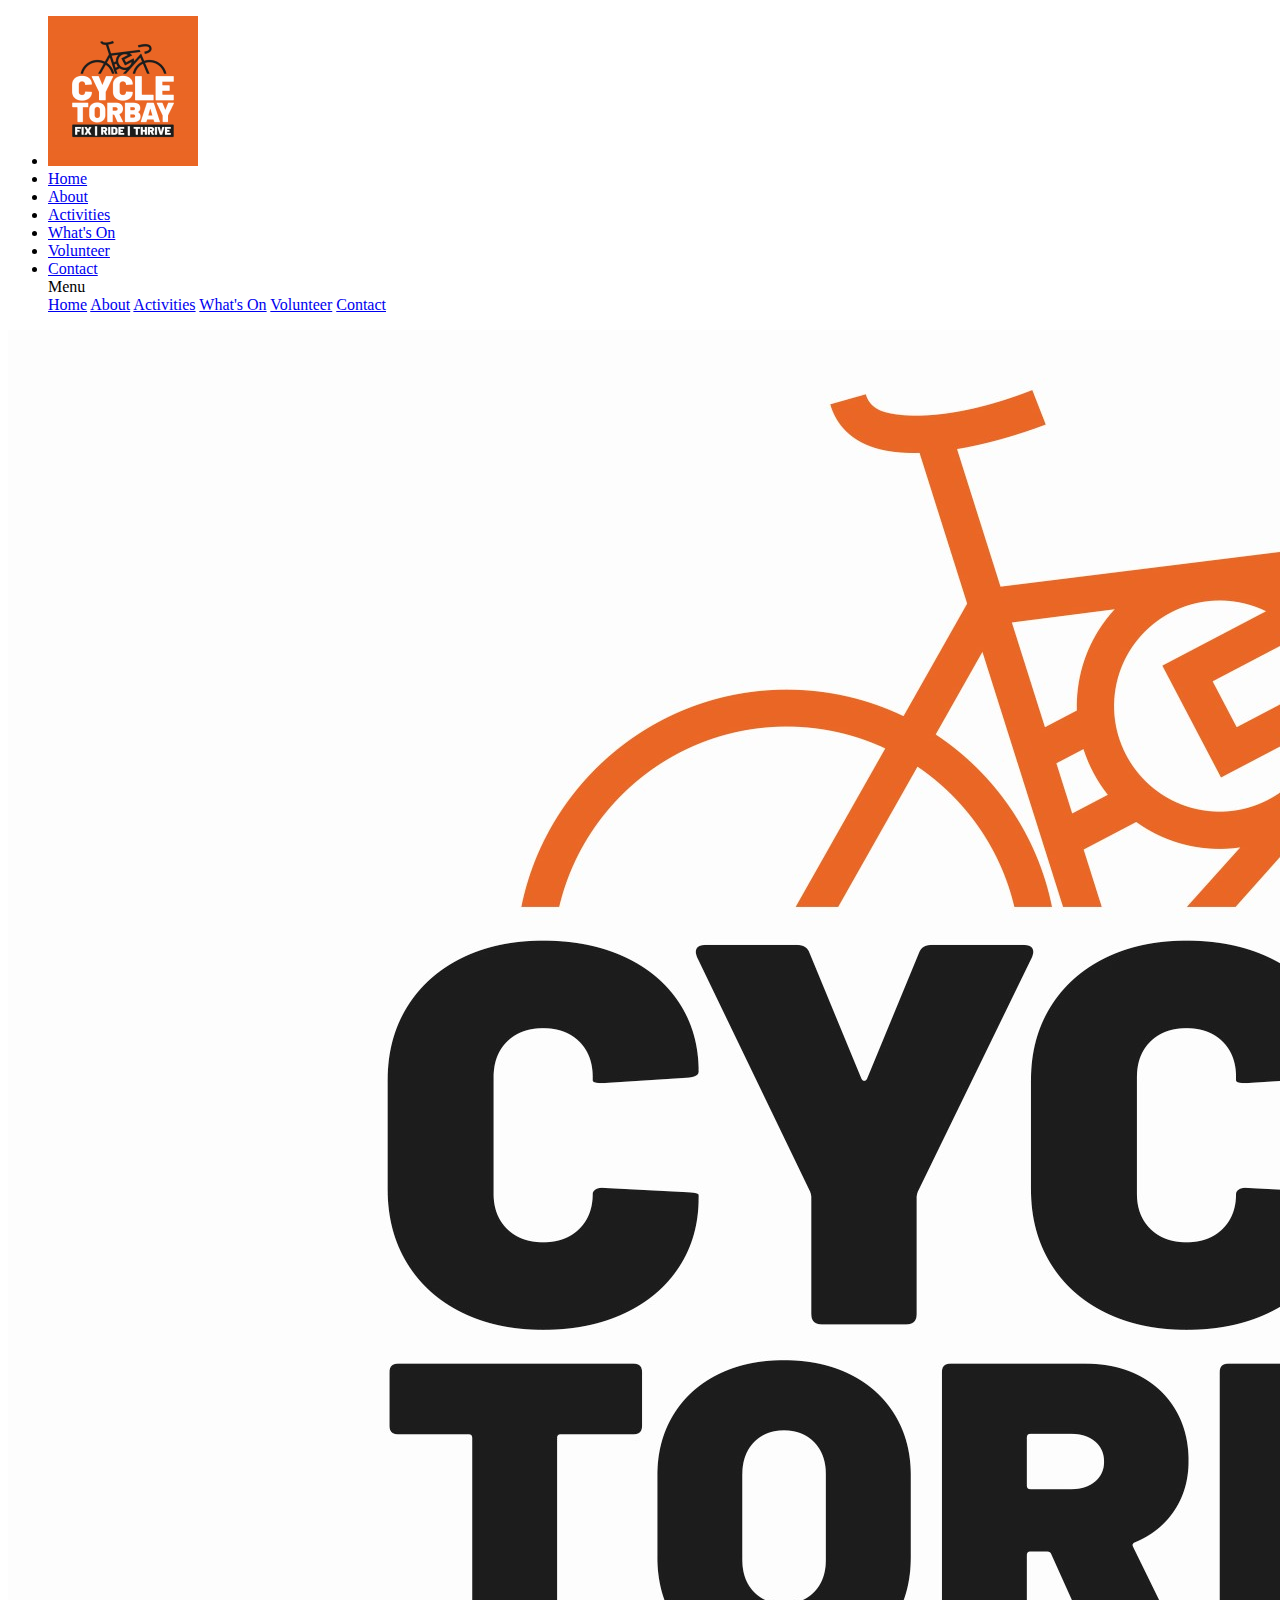
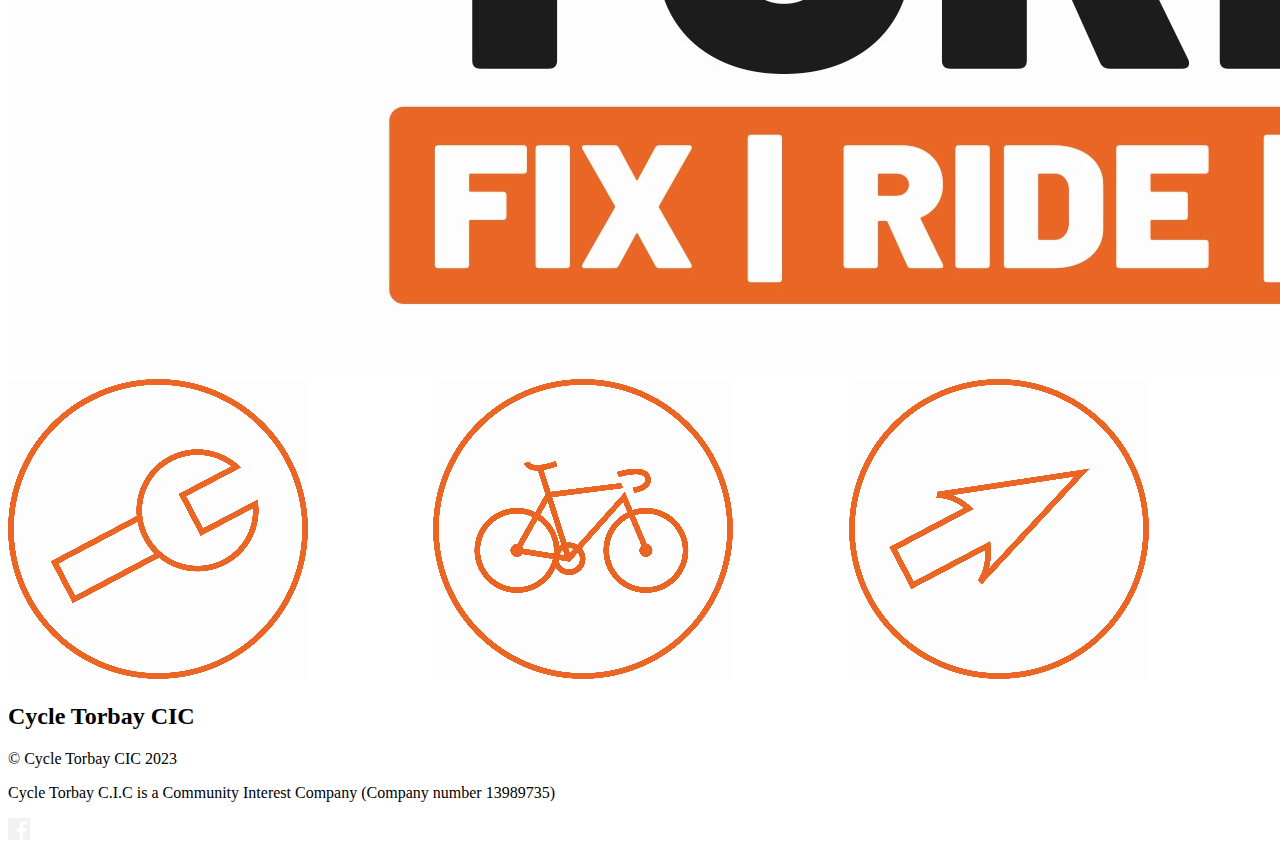
<file: index.html>
<!doctype html><html lang=en><head><meta name=generator content="Hugo 0.120.4"><meta charset=UTF-8><meta name=viewport content="width=device-width,initial-scale=1"><title>Cycle Torbay CIC</title>
<link rel=icon type=image/x-icon href=/favicon.ico><meta property="og:title" content="resources.Get main.scss"><link rel=stylesheet href=https://cycletorbay.github.io/sass/main.min.css><link href="https://fonts.googleapis.com/css2?family=Open+Sans:wght@400;600;700&family=Prompt:wght@700&display=swap" rel=stylesheet><link href="https://fonts.googleapis.com/css2?family=Barlow&family=Comfortaa:wght@300&display=swap" rel=stylesheet></head><body class=page><header><nav><ul class=top-nav><li class=top-nav__logo><a href=/><img class=logo src=../CT_Logo_Nav.png></a></li><div class=top-nav__link-group><li class=top-nav__link><a href=/>Home</a></li><li class=top-nav__link><a href=/about>About</a></li><li class=top-nav__link><a href=/activities>Activities</a></li><li class=top-nav__link><a href=/events>What's On</a></li><li class=top-nav__link><a href=/volunteer>Volunteer</a></li><li class=top-nav__link><a href=/contact>Contact</a></div><div class=dropdown><a onclick=menu() class=dropbtn>Menu</a><div id=menuDropdown class=dropdown-content><a href=/>Home</a>
<a href=/about>About</a>
<a href=/activities>Activities</a>
<a href=/events>What's On</a>
<a href=/volunteer>Volunteer</a>
<a href=/contact>Contact</a></div></div></ul></nav><script>function menu(){document.getElementById("menuDropdown").classList.toggle("show")}window.onclick=function(e){if(!e.target.matches(".dropbtn")){var t,n,s=document.getElementsByClassName("dropdown-content");for(t=0;t<s.length;t++)n=s[t],n.classList.contains("show")&&n.classList.remove("show")}}</script></header><main class=main-content><div class=container><div class=page-content><body><div class=hero><img class=cropped src=\CT_Logo_Home.jpg alt="Cycle Torbay">
<img class=cropped_2 src=\CT_Home_Trio.png alt="Fix, Ride, Thrive"></div></body></div></div></main><footer><div class=container><div class=footer-content><div class=footer-content__left-group><h2 class=footer-content__site-name>Cycle Torbay CIC</h2><p>© Cycle Torbay CIC 2023</p><p>Cycle Torbay C.I.C is a Community Interest Company (Company number 13989735)</p></div></div><div class=footer-social><a href="https://www.facebook.com/profile.php?id=100083125279163" class=icons><img src=/facebook-icon.svg></a></div></div></footer></body></html>
</file>
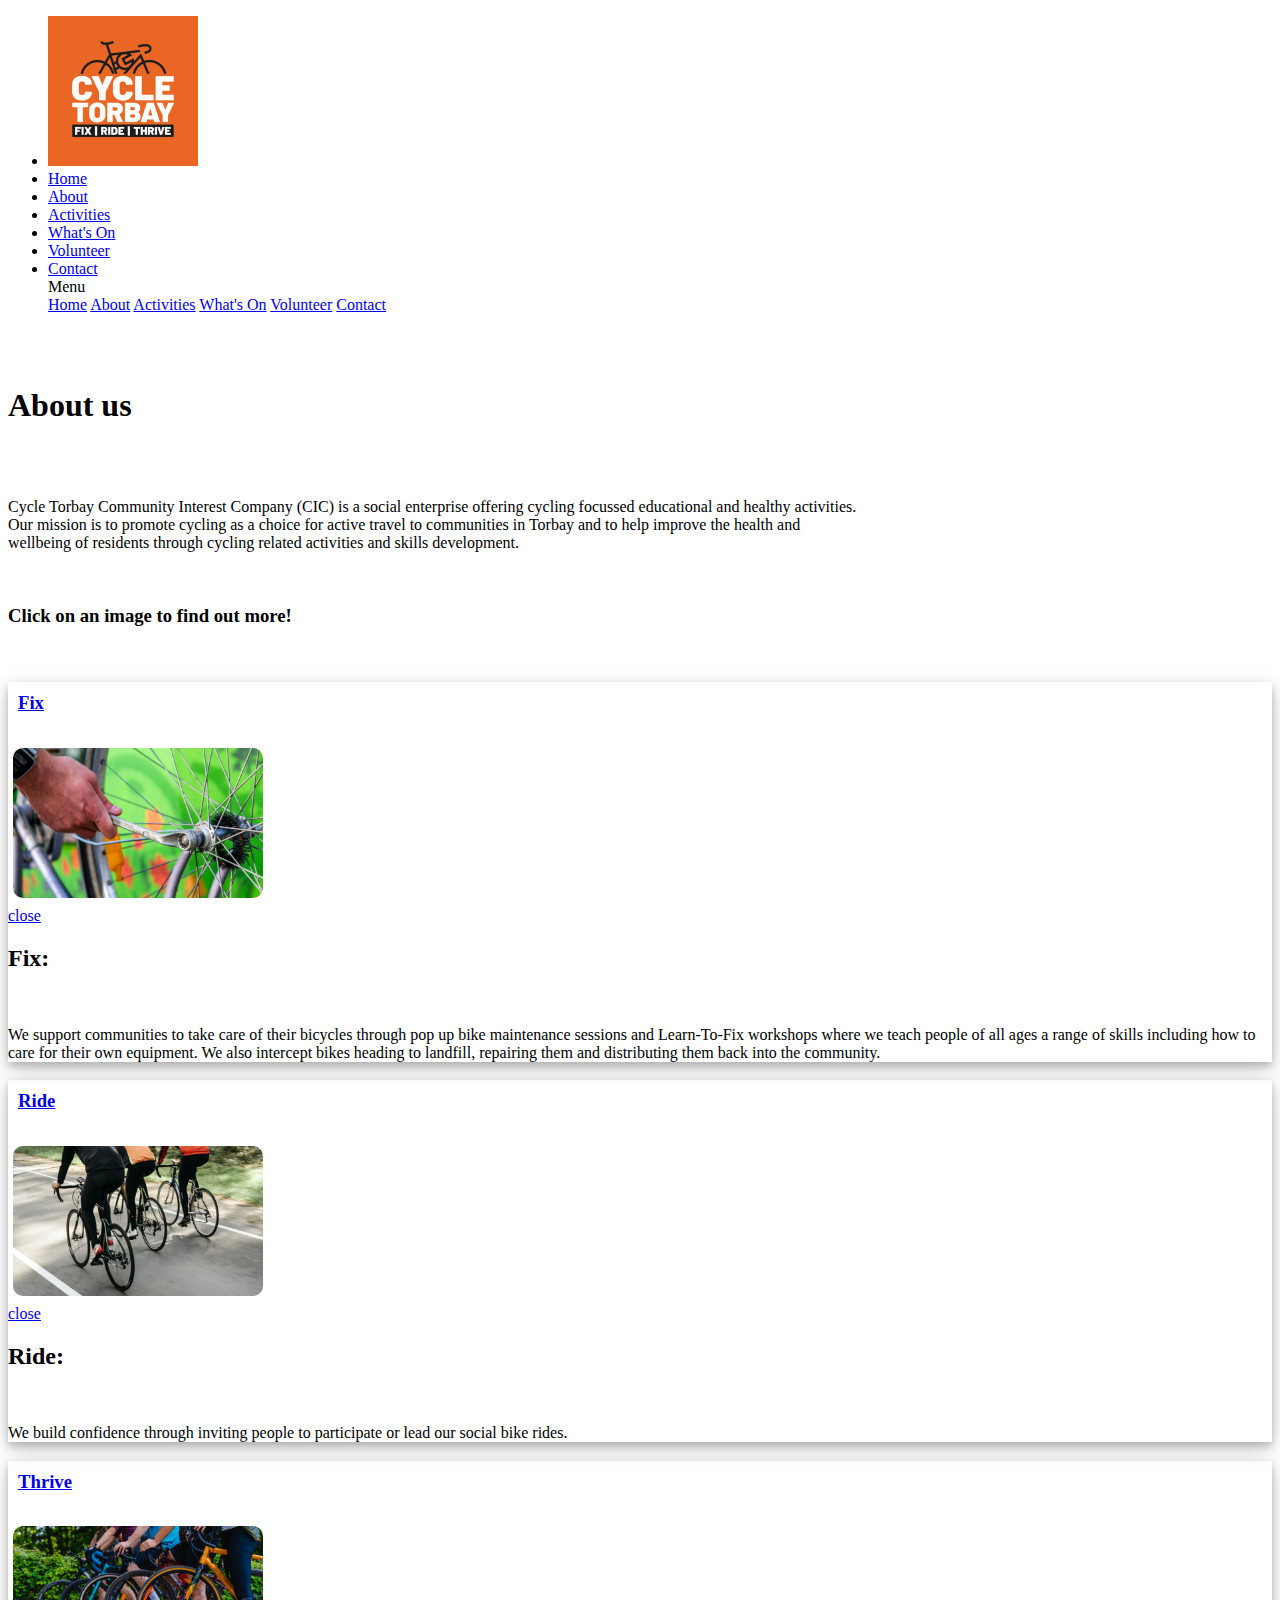
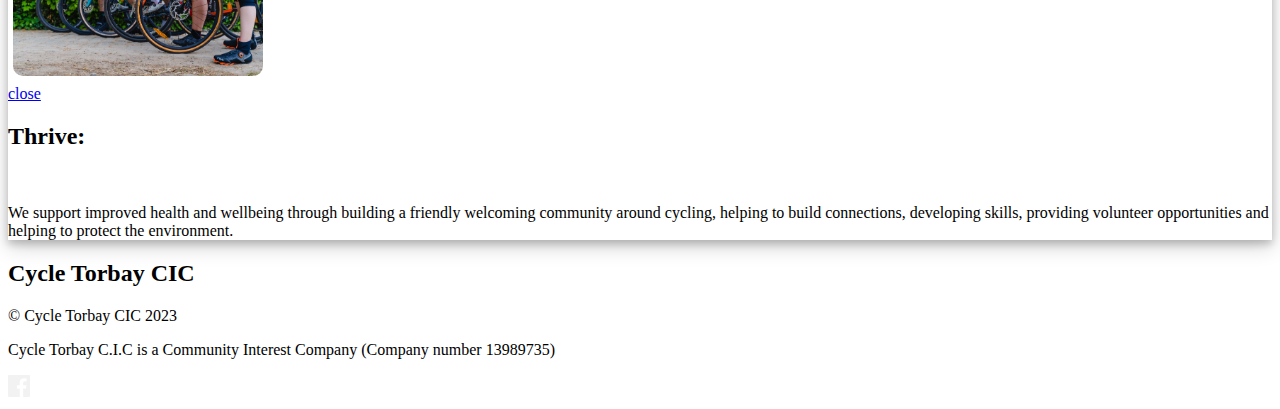
<file: about/index.html>
<!doctype html><html lang=en><head><meta charset=UTF-8><meta name=viewport content="width=device-width,initial-scale=1"><title>About | Cycle Torbay CIC</title>
<link rel=icon type=image/x-icon href=/favicon.ico><meta property="og:title" content="resources.Get main.scss"><link rel=stylesheet href=https://cycletorbay.github.io/sass/main.min.css><link href="https://fonts.googleapis.com/css2?family=Open+Sans:wght@400;600;700&family=Prompt:wght@700&display=swap" rel=stylesheet><link href="https://fonts.googleapis.com/css2?family=Barlow&family=Comfortaa:wght@300&display=swap" rel=stylesheet></head><body class=page><header><nav><ul class=top-nav><li class=top-nav__logo><a href=/><img class=logo src=../CT_Logo_Nav.png></a></li><div class=top-nav__link-group><li class=top-nav__link><a href=/>Home</a></li><li class=top-nav__link><a href=/about>About</a></li><li class=top-nav__link><a href=/activities>Activities</a></li><li class=top-nav__link><a href=/events>What's On</a></li><li class=top-nav__link><a href=/volunteer>Volunteer</a></li><li class=top-nav__link><a href=/contact>Contact</a></div><div class=dropdown><a onclick=menu() class=dropbtn>Menu</a><div id=menuDropdown class=dropdown-content><a href=/>Home</a>
<a href=/about>About</a>
<a href=/activities>Activities</a>
<a href=/events>What's On</a>
<a href=/volunteer>Volunteer</a>
<a href=/contact>Contact</a></div></div></ul></nav><script>function menu(){document.getElementById("menuDropdown").classList.toggle("show")}window.onclick=function(e){if(!e.target.matches(".dropbtn")){var t,n,s=document.getElementsByClassName("dropdown-content");for(t=0;t<s.length;t++)n=s[t],n.classList.contains("show")&&n.classList.remove("show")}}</script></header><main class=main-content><div class=container><div class=page-content><br></br><h1 id=about-us>About us</h1><br></br><p><li class=listylenone>Cycle Torbay Community Interest Company (CIC) is a social enterprise offering cycling focussed educational and healthy activities.<li class=listylenone>Our mission is to promote cycling as a choice for active travel to communities in Torbay and to help improve the health and<li class=listylenone>wellbeing of residents through cycling related activities and skills development.</li></p><br><h3>Click on an image to find out more!</h3><br><div class=three-columns-1><li><div class=three-columns-1_left style="box-shadow:0 4px 8px rgba(0,0,0,.2),0 6px 20px rgba(0,0,0,.19)"><a href=#id01><h3 style=padding:10px>Fix</h3><img src=/fix.jpg style=height:150px;width:250px;border-radius:15px;padding:5px;object-fit:cover></a><div id=id01 class=modal><div class=modal-dialog><div class=modal-content><header class=container><a href=# class=closebtn>close</a><h2>Fix:</h2></header><br><div class=container><p>We support communities to take care of their bicycles through pop up bike maintenance sessions and Learn-To-Fix workshops where we teach people of all ages a range of skills including how to care for their own equipment. We also intercept bikes heading to landfill, repairing them and distributing them back into the community.</p></div></div></div></div></div><li><div class=three-columns-1_mid style="box-shadow:0 4px 8px rgba(0,0,0,.2),0 6px 20px rgba(0,0,0,.19)"><a href=#id02><h3 style=padding:10px>Ride</h3><img src=/ride.jpg style=height:150px;width:250px;border-radius:15px;padding:5px;object-fit:cover></a><div id=id02 class=modal><div class=modal-dialog><div class=modal-content><header class=container><a href=# class=closebtn>close</a><h2>Ride:</h2></header><br><div class=container><p>We build confidence through inviting people to participate or lead our social bike rides.</p></div></div></div></div></div><li><div class=three-columns-1_right style="box-shadow:0 4px 8px rgba(0,0,0,.2),0 6px 20px rgba(0,0,0,.19)"><a href=#id03><h3 style=padding:10px>Thrive</h3><img src=/thrive.jpg style=height:150px;width:250px;border-radius:15px;padding:5px;object-fit:cover></a><div id=id03 class=modal><div class=modal-dialog><div class=modal-content><header class=container><a href=# class=closebtn>close</a><h2>Thrive:</h2></header><br><div class=container><p>We support improved health and wellbeing through building a friendly welcoming community around cycling, helping to build connections, developing skills, providing volunteer opportunities and helping to protect the environment.</p></div></div></div></div></div></div></body></div></div></div></main><footer><div class=container><div class=footer-content><div class=footer-content__left-group><h2 class=footer-content__site-name>Cycle Torbay CIC</h2><p>© Cycle Torbay CIC 2023</p><p>Cycle Torbay C.I.C is a Community Interest Company (Company number 13989735)</p></div></div><div class=footer-social><a href="https://www.facebook.com/profile.php?id=100083125279163" class=icons><img src=/facebook-icon.svg></a></div></div></footer></body></html>
</file>
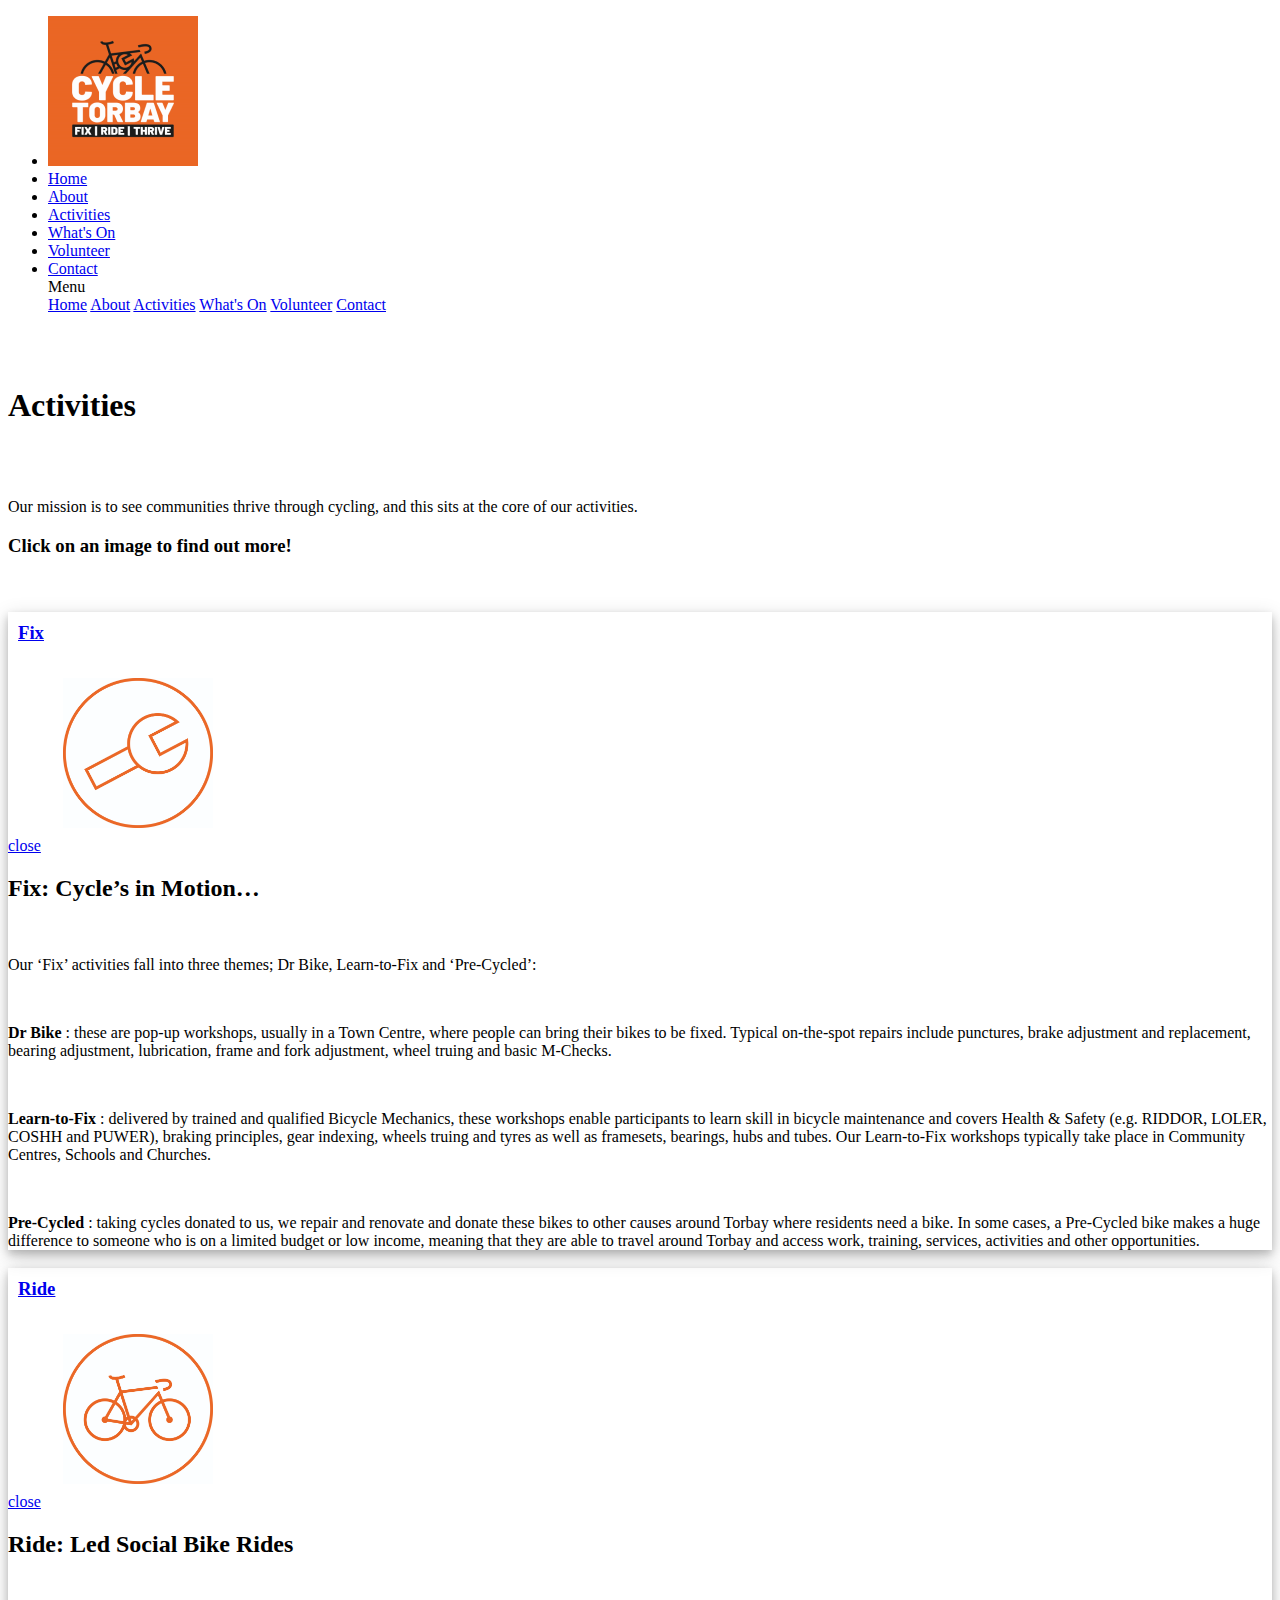
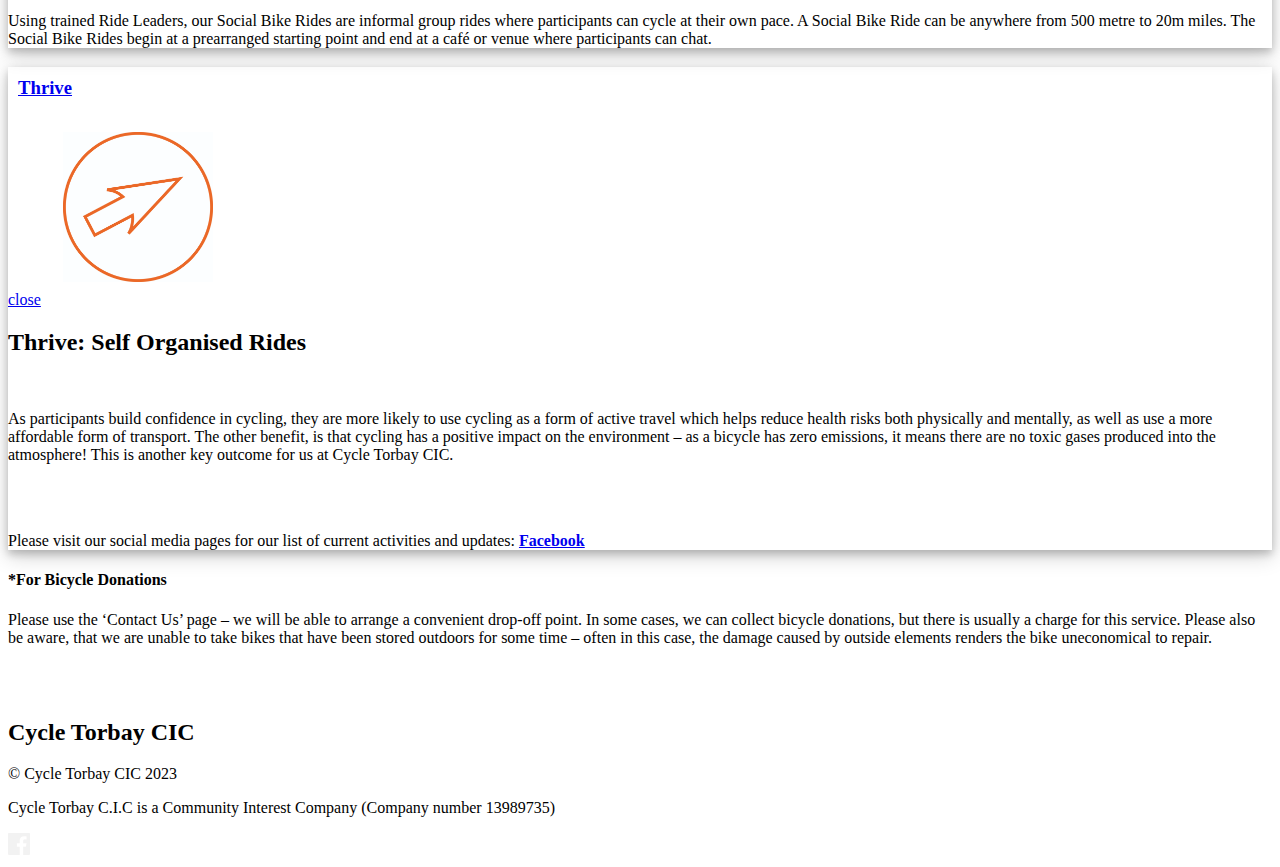
<file: activities/index.html>
<!doctype html><html lang=en><head><meta charset=UTF-8><meta name=viewport content="width=device-width,initial-scale=1"><title>Activities | Cycle Torbay CIC</title>
<link rel=icon type=image/x-icon href=/favicon.ico><meta property="og:title" content="resources.Get main.scss"><link rel=stylesheet href=https://cycletorbay.github.io/sass/main.min.css><link href="https://fonts.googleapis.com/css2?family=Open+Sans:wght@400;600;700&family=Prompt:wght@700&display=swap" rel=stylesheet><link href="https://fonts.googleapis.com/css2?family=Barlow&family=Comfortaa:wght@300&display=swap" rel=stylesheet></head><body class=page><header><nav><ul class=top-nav><li class=top-nav__logo><a href=/><img class=logo src=../CT_Logo_Nav.png></a></li><div class=top-nav__link-group><li class=top-nav__link><a href=/>Home</a></li><li class=top-nav__link><a href=/about>About</a></li><li class=top-nav__link><a href=/activities>Activities</a></li><li class=top-nav__link><a href=/events>What's On</a></li><li class=top-nav__link><a href=/volunteer>Volunteer</a></li><li class=top-nav__link><a href=/contact>Contact</a></div><div class=dropdown><a onclick=menu() class=dropbtn>Menu</a><div id=menuDropdown class=dropdown-content><a href=/>Home</a>
<a href=/about>About</a>
<a href=/activities>Activities</a>
<a href=/events>What's On</a>
<a href=/volunteer>Volunteer</a>
<a href=/contact>Contact</a></div></div></ul></nav><script>function menu(){document.getElementById("menuDropdown").classList.toggle("show")}window.onclick=function(e){if(!e.target.matches(".dropbtn")){var t,n,s=document.getElementsByClassName("dropdown-content");for(t=0;t<s.length;t++)n=s[t],n.classList.contains("show")&&n.classList.remove("show")}}</script></header><main class=main-content><div class=container><div class=page-content><body><br></br><h1 id=activities>Activities</h1><br></br><p>Our mission is to see communities thrive through cycling, and this sits at the core of our activities.</p><h3>Click on an image to find out more!</h3><br><div class=three-columns-1><li><div class=three-columns-1_left style="box-shadow:0 4px 8px rgba(0,0,0,.2),0 6px 20px rgba(0,0,0,.19)"><a href=#id01><h3 style=padding:10px>Fix</h3><img src=/CT_Spanner.jpg style=height:150px;width:250px;border-radius:15px;padding:5px;object-fit:contain></a><div id=id01 class=modal><div class=modal-dialog><div class=modal-content><header class=container><a href=# class=closebtn>close</a><h2>Fix: Cycle’s in Motion…</h2></header><br><div class=container><p>Our ‘Fix’ activities fall into three themes; Dr Bike, Learn-to-Fix and ‘Pre-Cycled’:</p><br><p><b>Dr Bike</b> : these are pop-up workshops, usually in a Town Centre, where people can bring their bikes to be fixed. Typical on-the-spot repairs include punctures, brake adjustment and replacement, bearing adjustment, lubrication, frame and fork adjustment, wheel truing and basic M-Checks.</p><br><p><b>Learn-to-Fix</b> : delivered by trained and qualified Bicycle Mechanics, these workshops enable participants to learn skill in bicycle maintenance and covers Health & Safety (e.g. RIDDOR, LOLER, COSHH and PUWER), braking principles, gear indexing, wheels truing and tyres as well as framesets, bearings, hubs and tubes. Our Learn-to-Fix workshops typically take place in Community Centres, Schools and Churches.</p><br><p><b>Pre-Cycled</b> : taking cycles donated to us, we repair and renovate and donate these bikes to other causes around Torbay where residents need a bike. In some cases, a Pre-Cycled bike makes a huge difference to someone who is on a limited budget or low income, meaning that they are able to travel around Torbay and access work, training, services, activities and other opportunities.</p></div></div></div></div></div><li><div class=three-columns-1_mid style="box-shadow:0 4px 8px rgba(0,0,0,.2),0 6px 20px rgba(0,0,0,.19)"><a href=#id02><h3 style=padding:10px>Ride</h3><img src=/CT_Bike.jpg style=height:150px;width:250px;border-radius:15px;padding:5px;object-fit:contain></a><div id=id02 class=modal><div class=modal-dialog><div class=modal-content><header class=container><a href=# class=closebtn>close</a><h2>Ride: Led Social Bike Rides</h2></header><br><div class=container><p>Using trained Ride Leaders, our Social Bike Rides are informal group rides where participants can cycle at their own pace. A Social Bike Ride can be anywhere from 500 metre to 20m miles. The Social Bike Rides begin at a prearranged starting point and end at a café or venue where participants can chat.</p></div></div></div></div></div><li><div class=three-columns-1_right style="box-shadow:0 4px 8px rgba(0,0,0,.2),0 6px 20px rgba(0,0,0,.19)"><a href=#id03><h3 style=padding:10px>Thrive</h3><img src=/CT_Arrow.jpg style=height:150px;width:250px;border-radius:15px;padding:5px;object-fit:contain></a><div id=id03 class=modal><div class=modal-dialog><div class=modal-content><header class=container><a href=# class=closebtn>close</a><h2>Thrive: Self Organised Rides</h2></header><br><div class=container><p>As participants build confidence in cycling, they are more likely to use cycling as a form of active travel which helps reduce health risks both physically and mentally, as well as use a more affordable form of transport. The other benefit, is that cycling has a positive impact on the environment – as a bicycle has zero emissions, it means there are no toxic gases produced into the atmosphere! This is another key outcome for us at Cycle Torbay CIC.</p><br></br><p>Please visit our social media pages for our list of current activities and updates: <a href="https://www.facebook.com/profile.php?id=100083125279163" style=font-weight:700>Facebook</a></p></div></div></div></div></div></div><h4>*For Bicycle Donations</h4><p>Please use the ‘Contact Us’ page – we will be able to arrange a convenient drop-off point. In some cases, we can collect bicycle donations, but there is usually a charge for this service. Please also be aware, that we are unable to take bikes that have been stored outdoors for some time – often in this case, the damage caused by outside elements renders the bike uneconomical to repair.</p><br></br></body></div></div></main><footer><div class=container><div class=footer-content><div class=footer-content__left-group><h2 class=footer-content__site-name>Cycle Torbay CIC</h2><p>© Cycle Torbay CIC 2023</p><p>Cycle Torbay C.I.C is a Community Interest Company (Company number 13989735)</p></div></div><div class=footer-social><a href="https://www.facebook.com/profile.php?id=100083125279163" class=icons><img src=/facebook-icon.svg></a></div></div></footer></body></html>
</file>
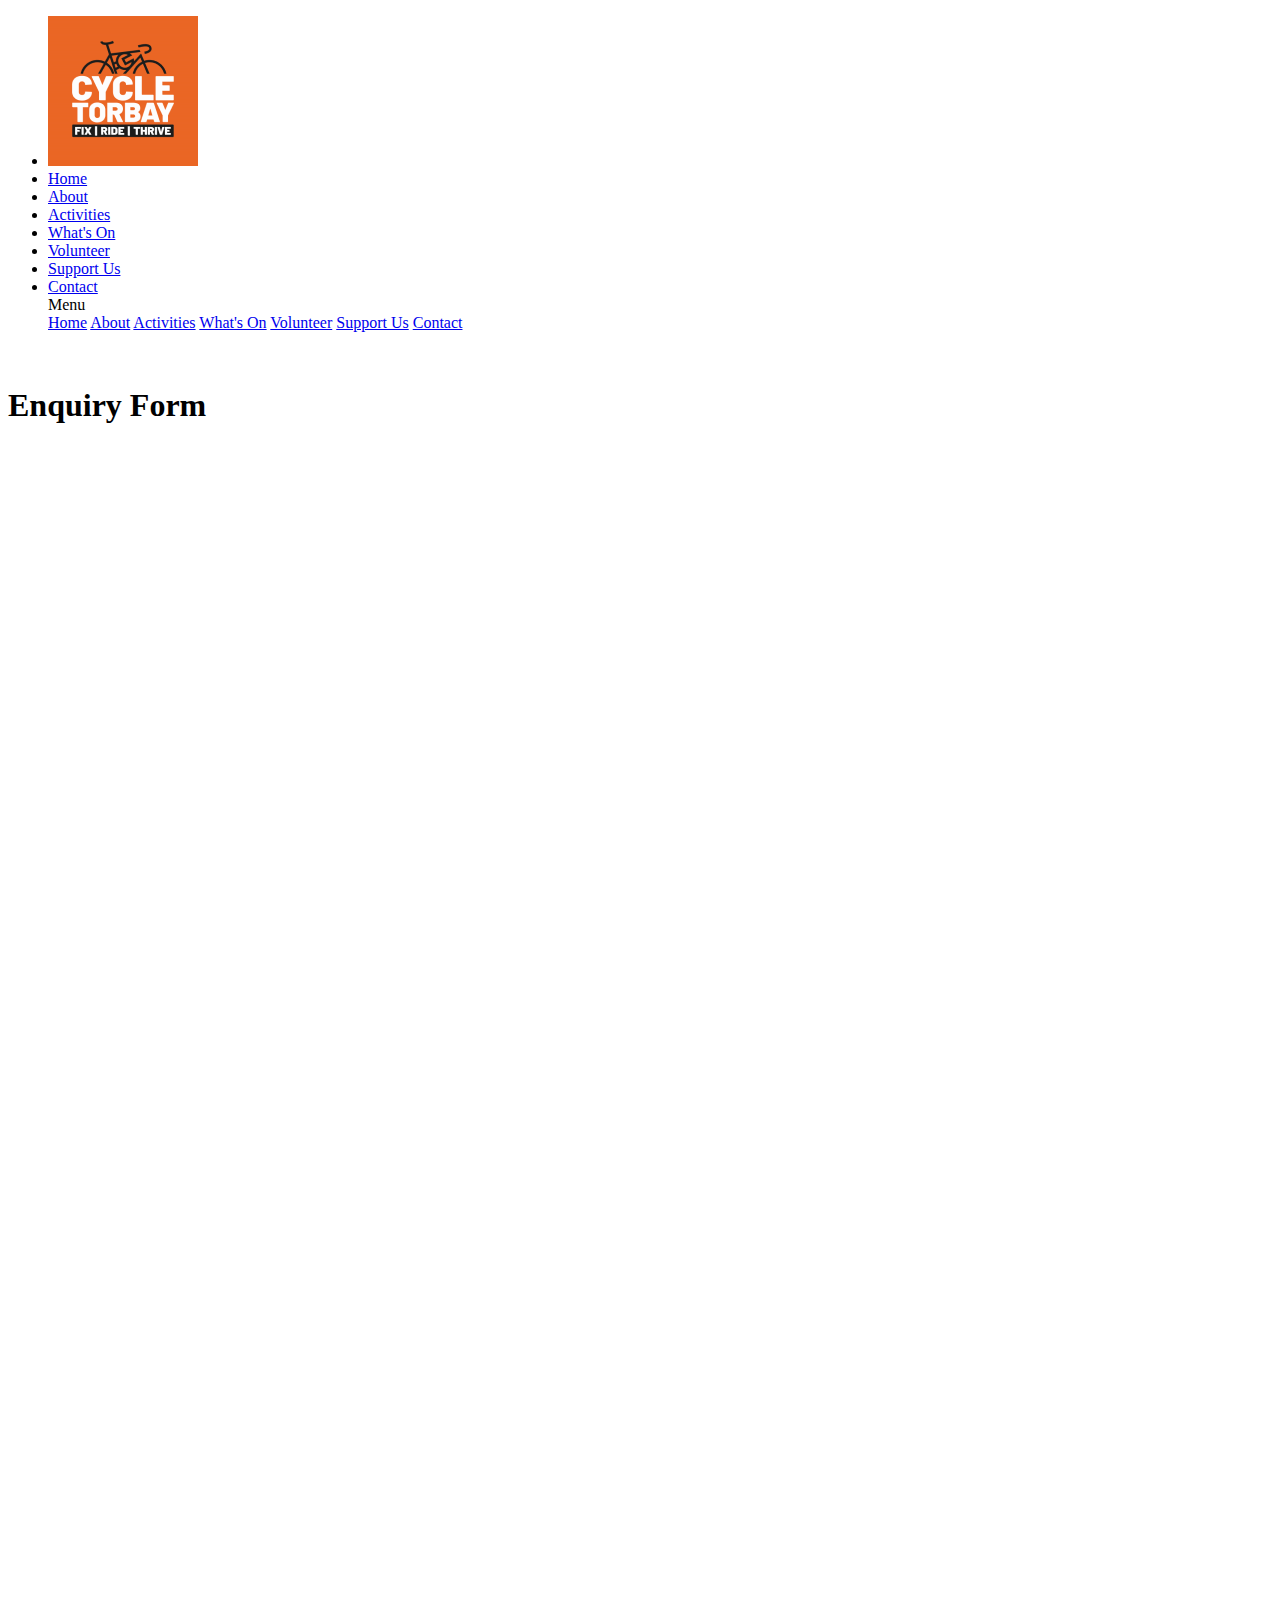
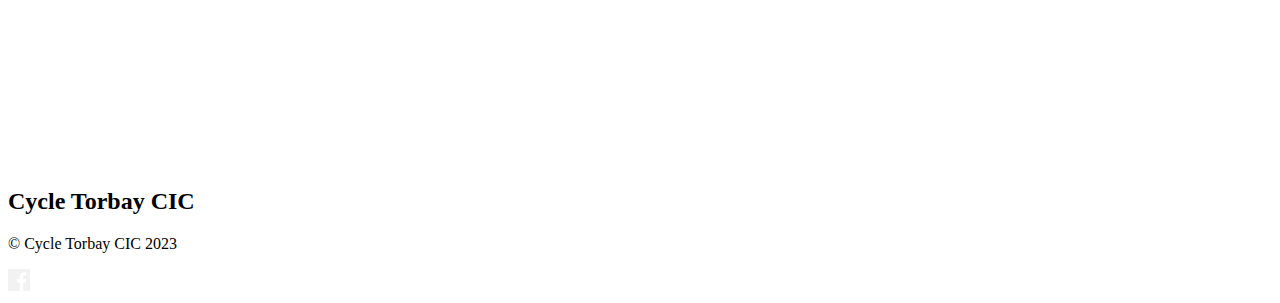
<file: contact/index.html>
<!doctype html><html lang=en><head><meta charset=utf-8><meta name=viewport content="width=device-width,initial-scale=1"><title>Contact | Cycle Torbay CIC</title><meta property="og:title" content="resources.Get main.scss"><link rel=stylesheet href=https://cycletorbay.github.io/sass/main.min.css><link href="https://fonts.googleapis.com/css2?family=Open+Sans:wght@400;600;700&family=Prompt:wght@700&display=swap" rel=stylesheet><link href="https://fonts.googleapis.com/css2?family=Barlow&family=Comfortaa:wght@300&display=swap" rel=stylesheet></head><body class=page><header><nav><ul class=top-nav><li class=top-nav__logo><a href=/><img class=logo src=../CT_Logo_Nav.png></a></li><div class=top-nav__link-group><li class=top-nav__link><a href=/>Home</a></li><li class=top-nav__link><a href=/about>About</a></li><li class=top-nav__link><a href=/activities>Activities</a></li><li class=top-nav__link><a href=/events>What's On</a></li><li class=top-nav__link><a href=/volunteer>Volunteer</a></li><li class=top-nav__link><a href=/support>Support Us</a></li><li class=top-nav__link><a href=/contact>Contact</a></div><div class=dropdown><a onclick=menu() class=dropbtn>Menu</a><div id=menuDropdown class=dropdown-content><a href=/>Home</a>
<a href=/about>About</a>
<a href=/activities>Activities</a>
<a href=/events>What's On</a>
<a href=/volunteer>Volunteer</a>
<a href=/support>Support Us</a>
<a href=/contact>Contact</a></div></div></ul></nav><script>function menu(){document.getElementById("menuDropdown").classList.toggle("show")}window.onclick=function(e){if(!e.target.matches(".dropbtn")){var t,n,s=document.getElementsByClassName("dropdown-content");for(t=0;t<s.length;t++)n=s[t],n.classList.contains("show")&&n.classList.remove("show")}}</script></header><main class=main-content><div class=container><div class=page-content><br><h1 id=contact>Enquiry Form</h1><br><div class=formcont><iframe class=form src="https://docs.google.com/forms/d/e/1FAIpQLScJIdTOzovk9qdz5yF8lv21tKinsUeHslFpJ-eggr2gGa-YjA/viewform?embedded=true" width=640 height=1300 frameborder=0 marginheight=0 marginwidth=0>Loading…</iframe></div></div></div></main><footer><div class=container><div class=footer-content><div class=footer-content__left-group><h2 class=footer-content__site-name>Cycle Torbay CIC</h2><p>© Cycle Torbay CIC 2023</p></div></div><div class=footer-social><a href="https://www.facebook.com/profile.php?id=100083125279163" class=icons><img src=/facebook-icon.svg></a></div></div></footer></body></html>
</file>
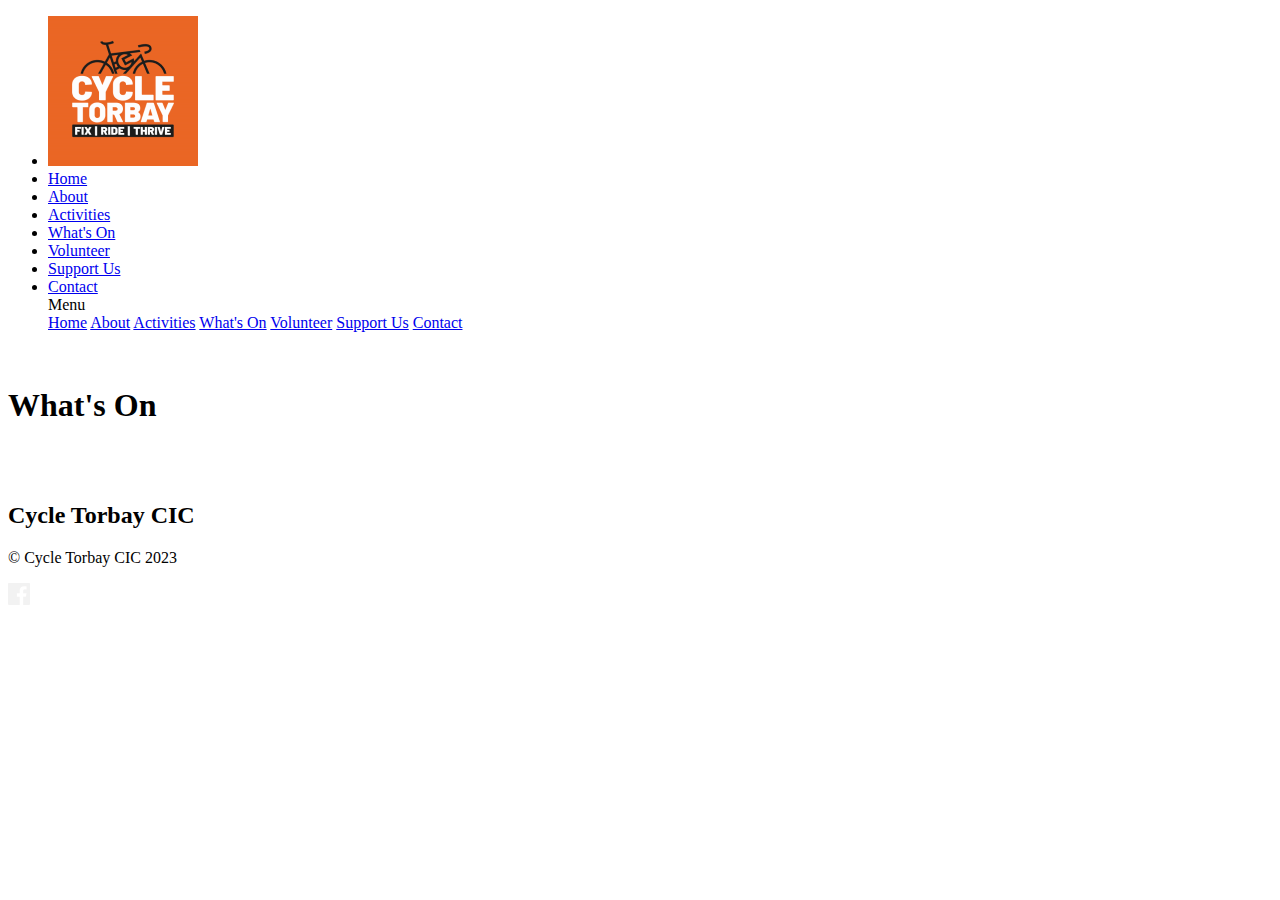
<file: events/index.html>
<!doctype html><html lang=en><head><meta charset=utf-8><meta name=viewport content="width=device-width,initial-scale=1"><title>What's On | Cycle Torbay CIC</title><meta property="og:title" content="resources.Get main.scss"><link rel=stylesheet href=https://cycletorbay.github.io/sass/main.min.css><link href="https://fonts.googleapis.com/css2?family=Open+Sans:wght@400;600;700&family=Prompt:wght@700&display=swap" rel=stylesheet><link href="https://fonts.googleapis.com/css2?family=Barlow&family=Comfortaa:wght@300&display=swap" rel=stylesheet></head><body class=page><header><nav><ul class=top-nav><li class=top-nav__logo><a href=/><img class=logo src=../CT_Logo_Nav.png></a></li><div class=top-nav__link-group><li class=top-nav__link><a href=/>Home</a></li><li class=top-nav__link><a href=/about>About</a></li><li class=top-nav__link><a href=/activities>Activities</a></li><li class=top-nav__link><a href=/events>What's On</a></li><li class=top-nav__link><a href=/volunteer>Volunteer</a></li><li class=top-nav__link><a href=/support>Support Us</a></li><li class=top-nav__link><a href=/contact>Contact</a></div><div class=dropdown><a onclick=menu() class=dropbtn>Menu</a><div id=menuDropdown class=dropdown-content><a href=/>Home</a>
<a href=/about>About</a>
<a href=/activities>Activities</a>
<a href=/events>What's On</a>
<a href=/volunteer>Volunteer</a>
<a href=/support>Support Us</a>
<a href=/contact>Contact</a></div></div></ul></nav><script>function menu(){document.getElementById("menuDropdown").classList.toggle("show")}window.onclick=function(e){if(!e.target.matches(".dropbtn")){var t,n,s=document.getElementsByClassName("dropdown-content");for(t=0;t<s.length;t++)n=s[t],n.classList.contains("show")&&n.classList.remove("show")}}</script></header><main class=main-content><div class=container><div class=page-content><body><br><h1 id=events>What's On</h1><br><div class=app-placeholder-calendar data-id=proj_WSU9KraTdpdmZWbWFQLmJ></div><script type=text/javascript src="//platform.eventscalendar.co/plugins/web/loader.js?app=calendar" id=Inffuse-Loader></script><br></body></div></div></main><footer><div class=container><div class=footer-content><div class=footer-content__left-group><h2 class=footer-content__site-name>Cycle Torbay CIC</h2><p>© Cycle Torbay CIC 2023</p></div></div><div class=footer-social><a href="https://www.facebook.com/profile.php?id=100083125279163" class=icons><img src=/facebook-icon.svg></a></div></div></footer></body></html>
</file>
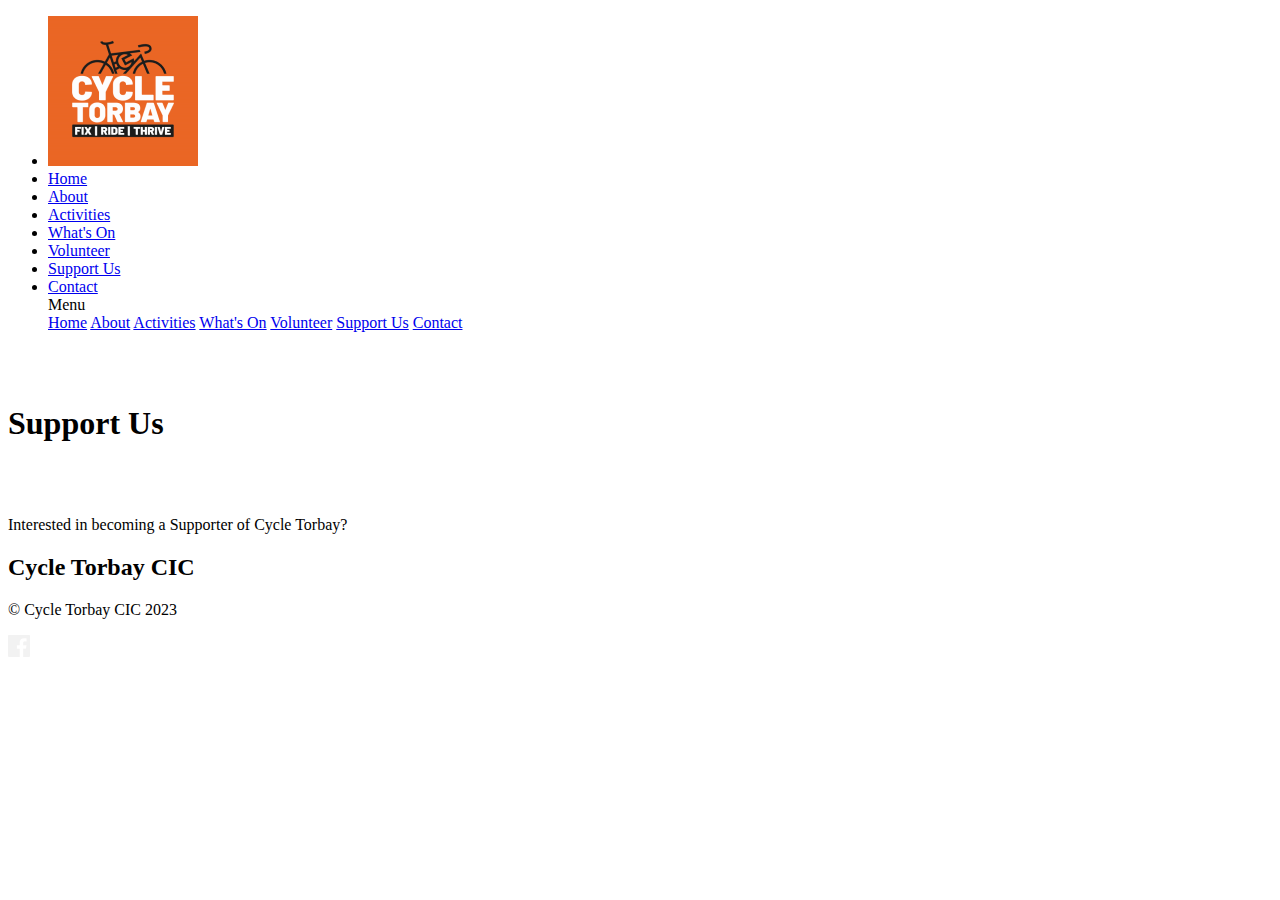
<file: support/index.html>
<!doctype html><html lang=en><head><meta charset=utf-8><meta name=viewport content="width=device-width,initial-scale=1"><title>Support | Cycle Torbay CIC</title><meta property="og:title" content="resources.Get main.scss"><link rel=stylesheet href=https://cycletorbay.github.io/sass/main.min.css><link href="https://fonts.googleapis.com/css2?family=Open+Sans:wght@400;600;700&family=Prompt:wght@700&display=swap" rel=stylesheet><link href="https://fonts.googleapis.com/css2?family=Barlow&family=Comfortaa:wght@300&display=swap" rel=stylesheet></head><body class=page><header><nav><ul class=top-nav><li class=top-nav__logo><a href=/><img class=logo src=../CT_Logo_Nav.png></a></li><div class=top-nav__link-group><li class=top-nav__link><a href=/>Home</a></li><li class=top-nav__link><a href=/about>About</a></li><li class=top-nav__link><a href=/activities>Activities</a></li><li class=top-nav__link><a href=/events>What's On</a></li><li class=top-nav__link><a href=/volunteer>Volunteer</a></li><li class=top-nav__link><a href=/support>Support Us</a></li><li class=top-nav__link><a href=/contact>Contact</a></div><div class=dropdown><a onclick=menu() class=dropbtn>Menu</a><div id=menuDropdown class=dropdown-content><a href=/>Home</a>
<a href=/about>About</a>
<a href=/activities>Activities</a>
<a href=/events>What's On</a>
<a href=/volunteer>Volunteer</a>
<a href=/support>Support Us</a>
<a href=/contact>Contact</a></div></div></ul></nav><script>function menu(){document.getElementById("menuDropdown").classList.toggle("show")}window.onclick=function(e){if(!e.target.matches(".dropbtn")){var t,n,s=document.getElementsByClassName("dropdown-content");for(t=0;t<s.length;t++)n=s[t],n.classList.contains("show")&&n.classList.remove("show")}}</script></header><main class=main-content><div class=container><div class=page-content><body><br></br><h1 id=support>Support Us</h1><br></br><p>Interested in becoming a Supporter of Cycle Torbay?</p></div></div></main><footer><div class=container><div class=footer-content><div class=footer-content__left-group><h2 class=footer-content__site-name>Cycle Torbay CIC</h2><p>© Cycle Torbay CIC 2023</p></div></div><div class=footer-social><a href="https://www.facebook.com/profile.php?id=100083125279163" class=icons><img src=/facebook-icon.svg></a></div></div></footer></body></html>
</file>
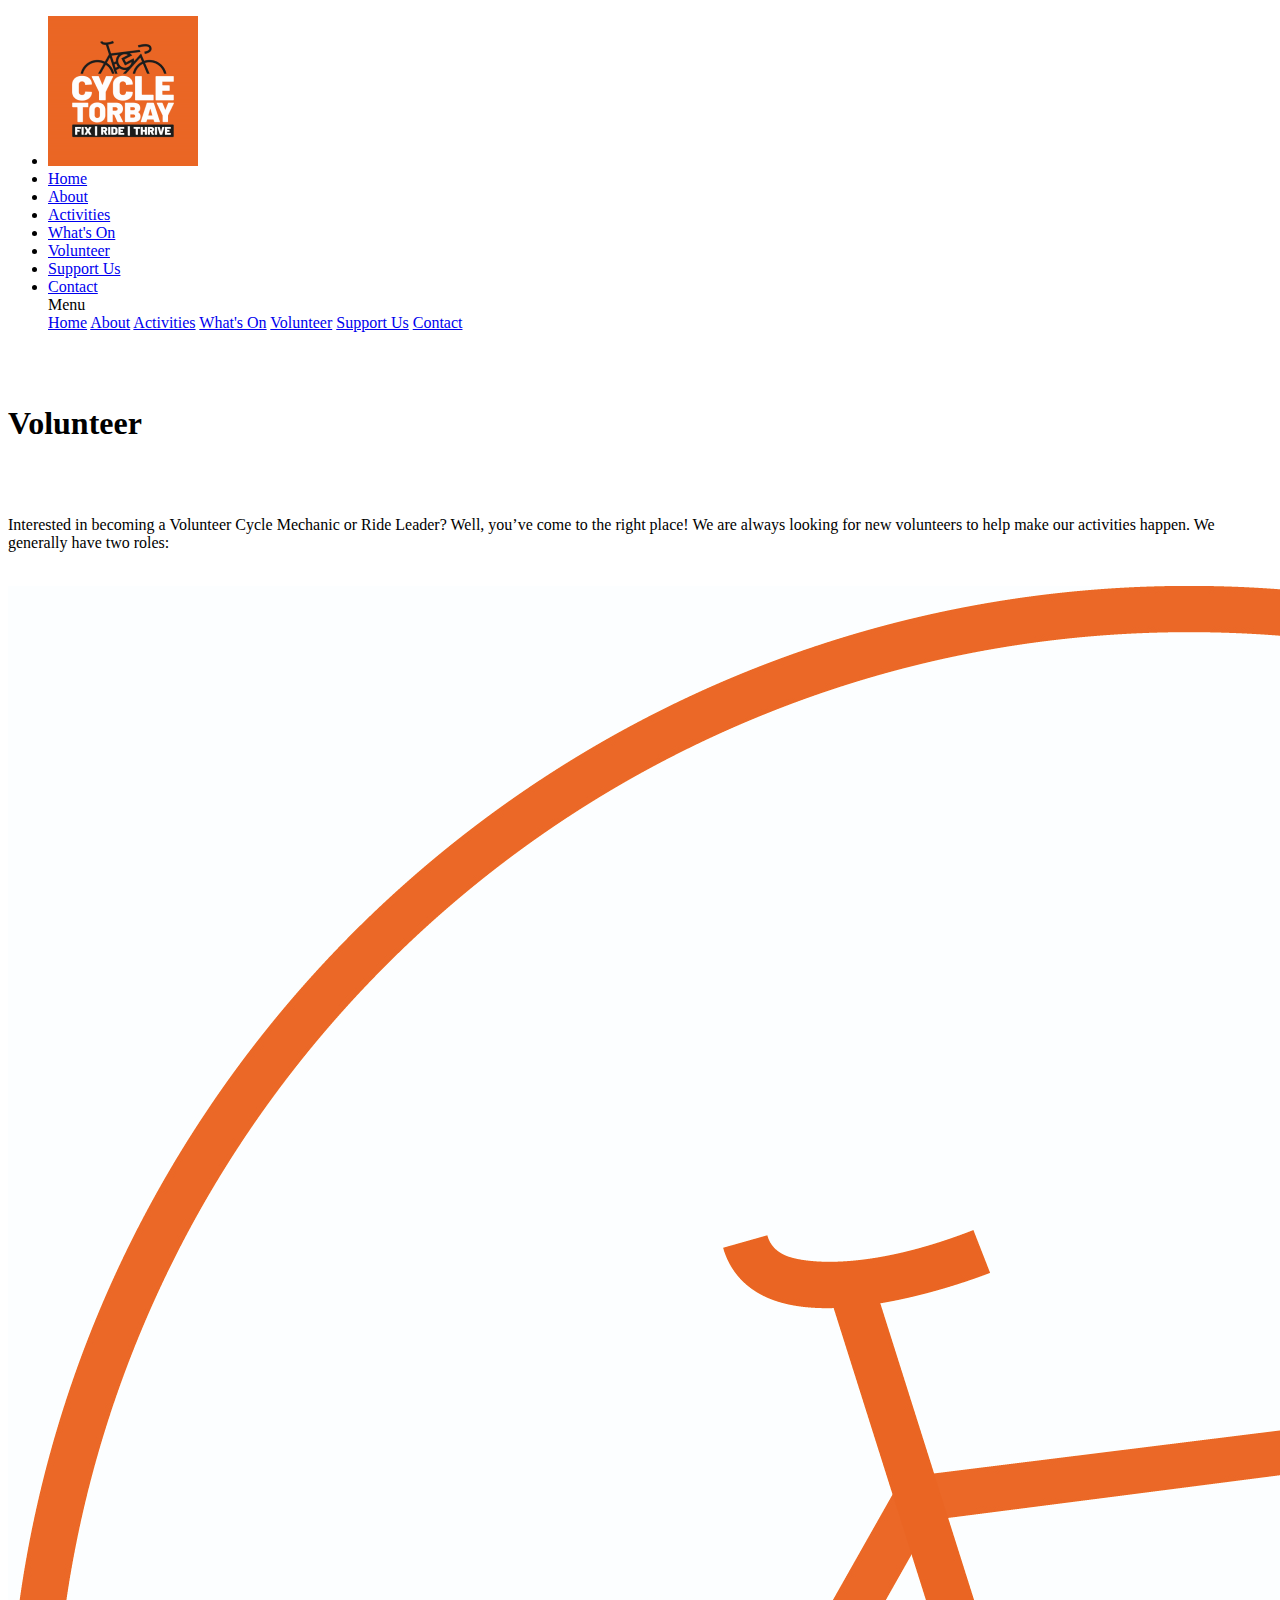
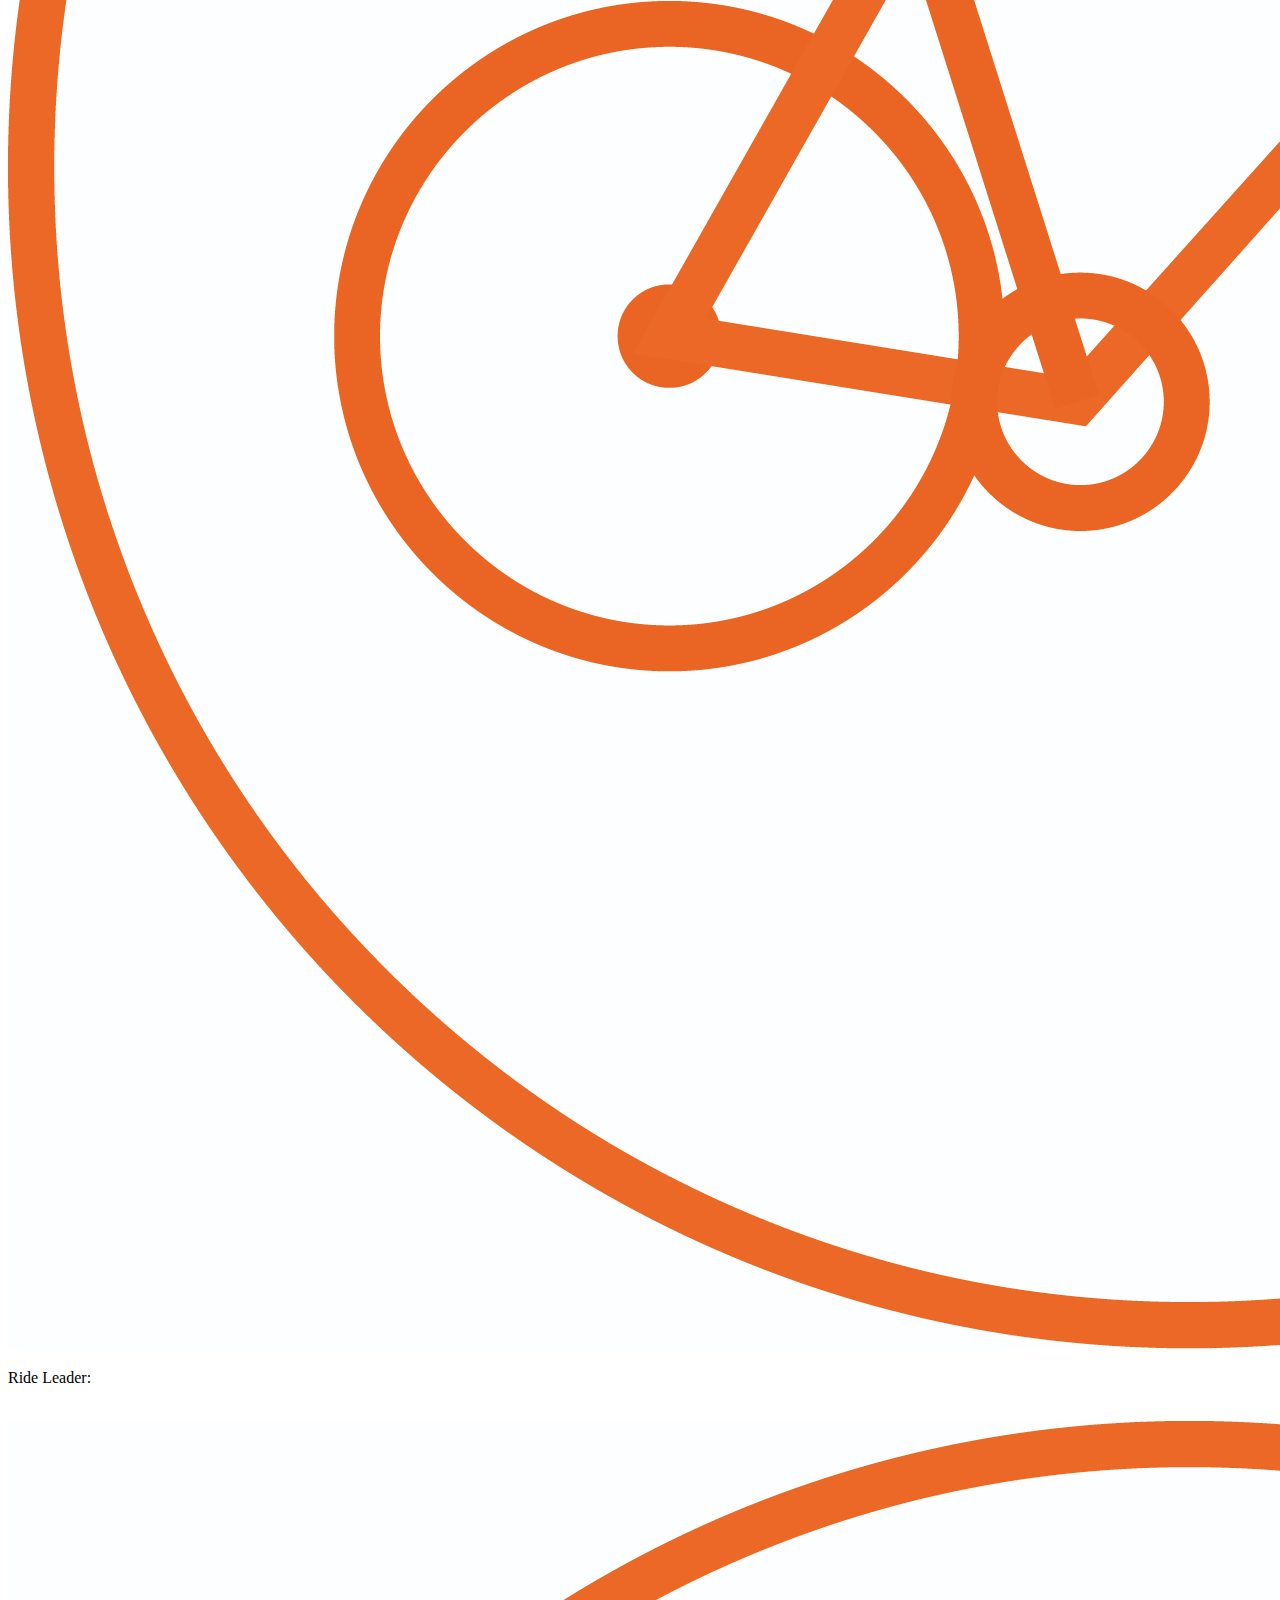
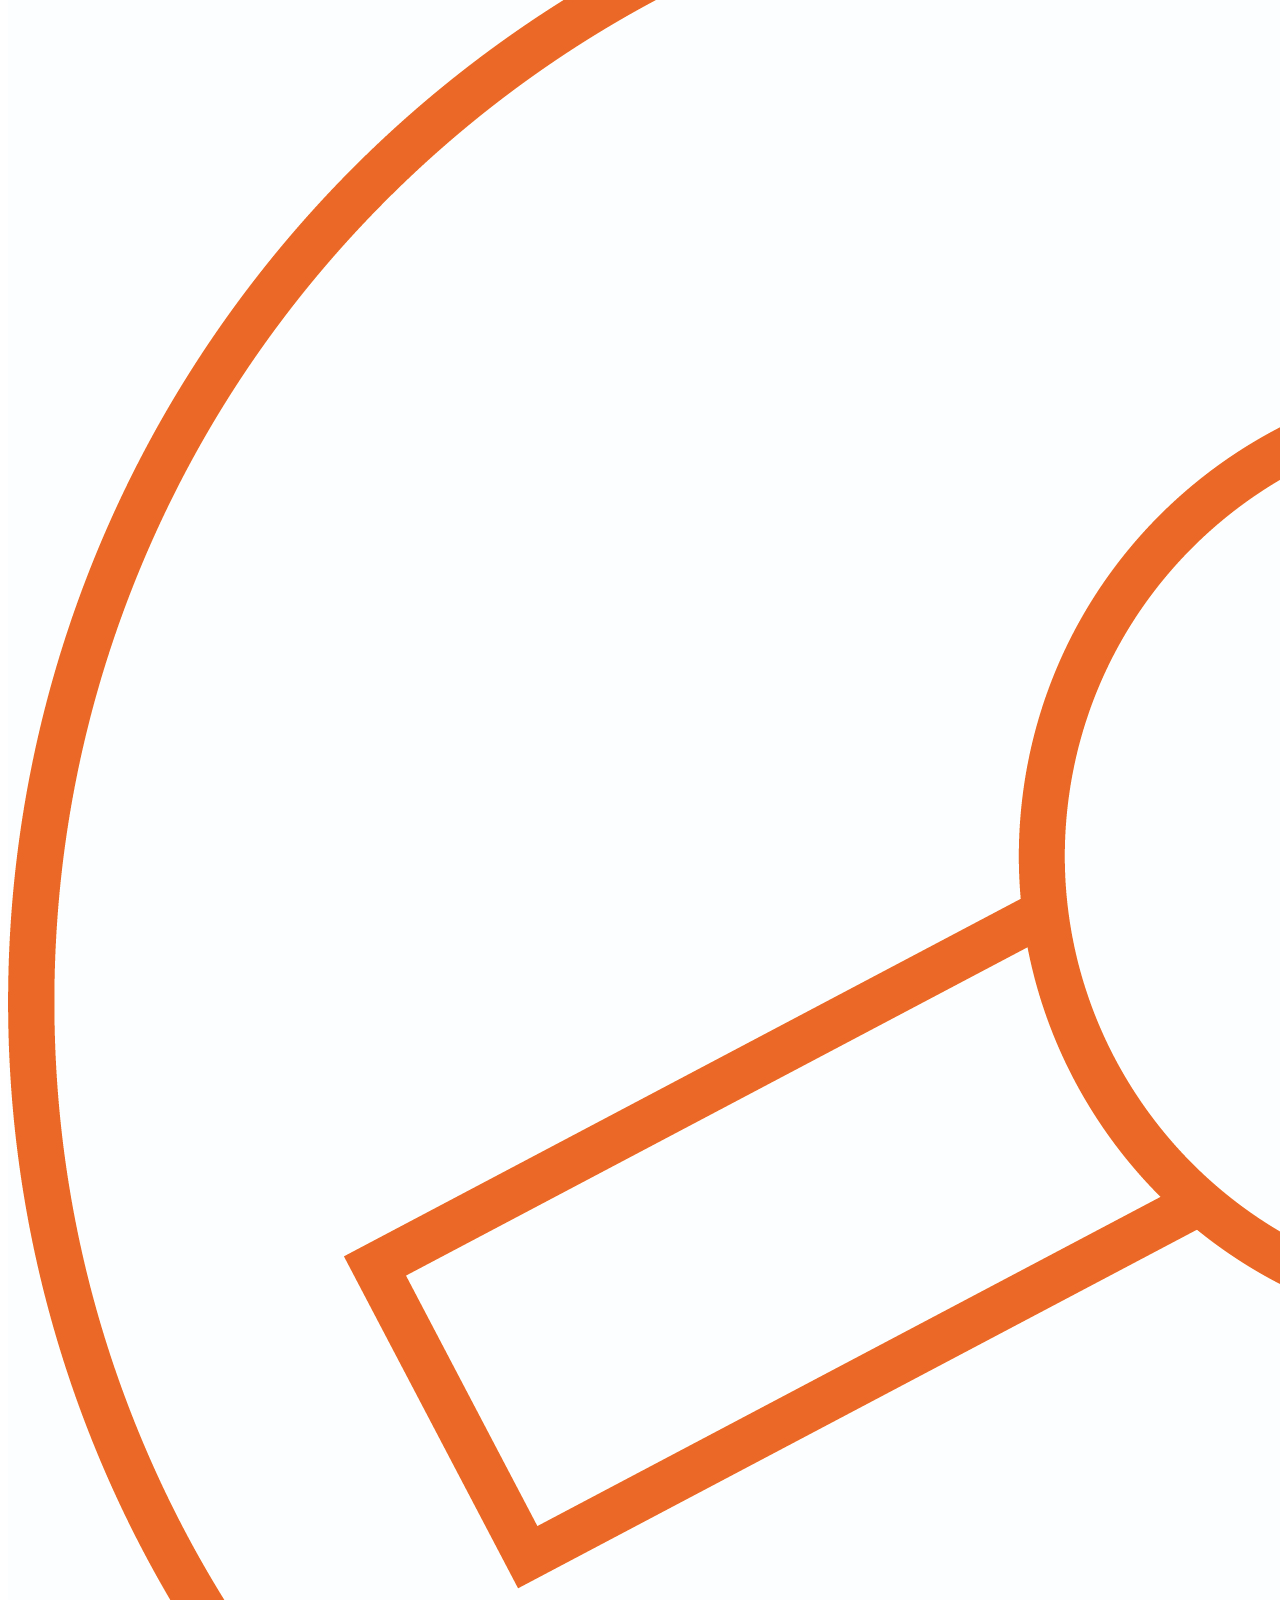
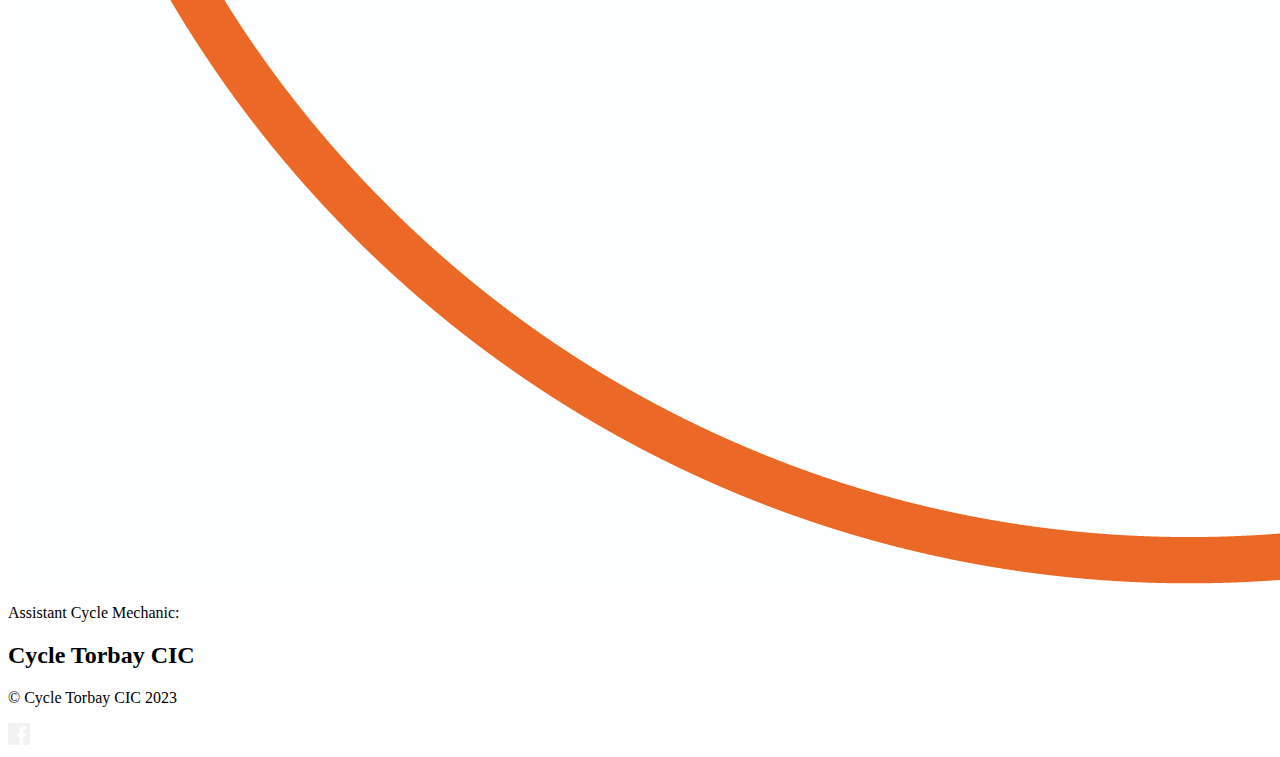
<file: volunteer/index.html>
<!doctype html><html lang=en><head><meta charset=utf-8><meta name=viewport content="width=device-width,initial-scale=1"><title>Volunteer | Cycle Torbay CIC</title><meta property="og:title" content="resources.Get main.scss"><link rel=stylesheet href=https://cycletorbay.github.io/sass/main.min.css><link href="https://fonts.googleapis.com/css2?family=Open+Sans:wght@400;600;700&family=Prompt:wght@700&display=swap" rel=stylesheet><link href="https://fonts.googleapis.com/css2?family=Barlow&family=Comfortaa:wght@300&display=swap" rel=stylesheet></head><body class=page><header><nav><ul class=top-nav><li class=top-nav__logo><a href=/><img class=logo src=../CT_Logo_Nav.png></a></li><div class=top-nav__link-group><li class=top-nav__link><a href=/>Home</a></li><li class=top-nav__link><a href=/about>About</a></li><li class=top-nav__link><a href=/activities>Activities</a></li><li class=top-nav__link><a href=/events>What's On</a></li><li class=top-nav__link><a href=/volunteer>Volunteer</a></li><li class=top-nav__link><a href=/support>Support Us</a></li><li class=top-nav__link><a href=/contact>Contact</a></div><div class=dropdown><a onclick=menu() class=dropbtn>Menu</a><div id=menuDropdown class=dropdown-content><a href=/>Home</a>
<a href=/about>About</a>
<a href=/activities>Activities</a>
<a href=/events>What's On</a>
<a href=/volunteer>Volunteer</a>
<a href=/support>Support Us</a>
<a href=/contact>Contact</a></div></div></ul></nav><script>function menu(){document.getElementById("menuDropdown").classList.toggle("show")}window.onclick=function(e){if(!e.target.matches(".dropbtn")){var t,n,s=document.getElementsByClassName("dropdown-content");for(t=0;t<s.length;t++)n=s[t],n.classList.contains("show")&&n.classList.remove("show")}}</script></header><main class=main-content><div class=container><div class=page-content><body><br></br><h1 id=Volunteer>Volunteer</h1><br></br><div class=text_align_left><p>Interested in becoming a Volunteer Cycle Mechanic or Ride Leader? Well, you’ve come to the right place! We are always looking for new volunteers to help make our activities happen. We generally have two roles:</p><br><div class=sidebyside><img class=cropped_3 src=\CT_Bike.jpg alt=Ride><p>Ride Leader:</p></div><br><div class=sidebyside><img class=cropped_3 src=\CT_Spanner.jpg alt=Fix><p>Assistant Cycle Mechanic:</p></div></body></div></div></main><footer><div class=container><div class=footer-content><div class=footer-content__left-group><h2 class=footer-content__site-name>Cycle Torbay CIC</h2><p>© Cycle Torbay CIC 2023</p></div></div><div class=footer-social><a href="https://www.facebook.com/profile.php?id=100083125279163" class=icons><img src=/facebook-icon.svg></a></div></div></footer></body></html>
</file>
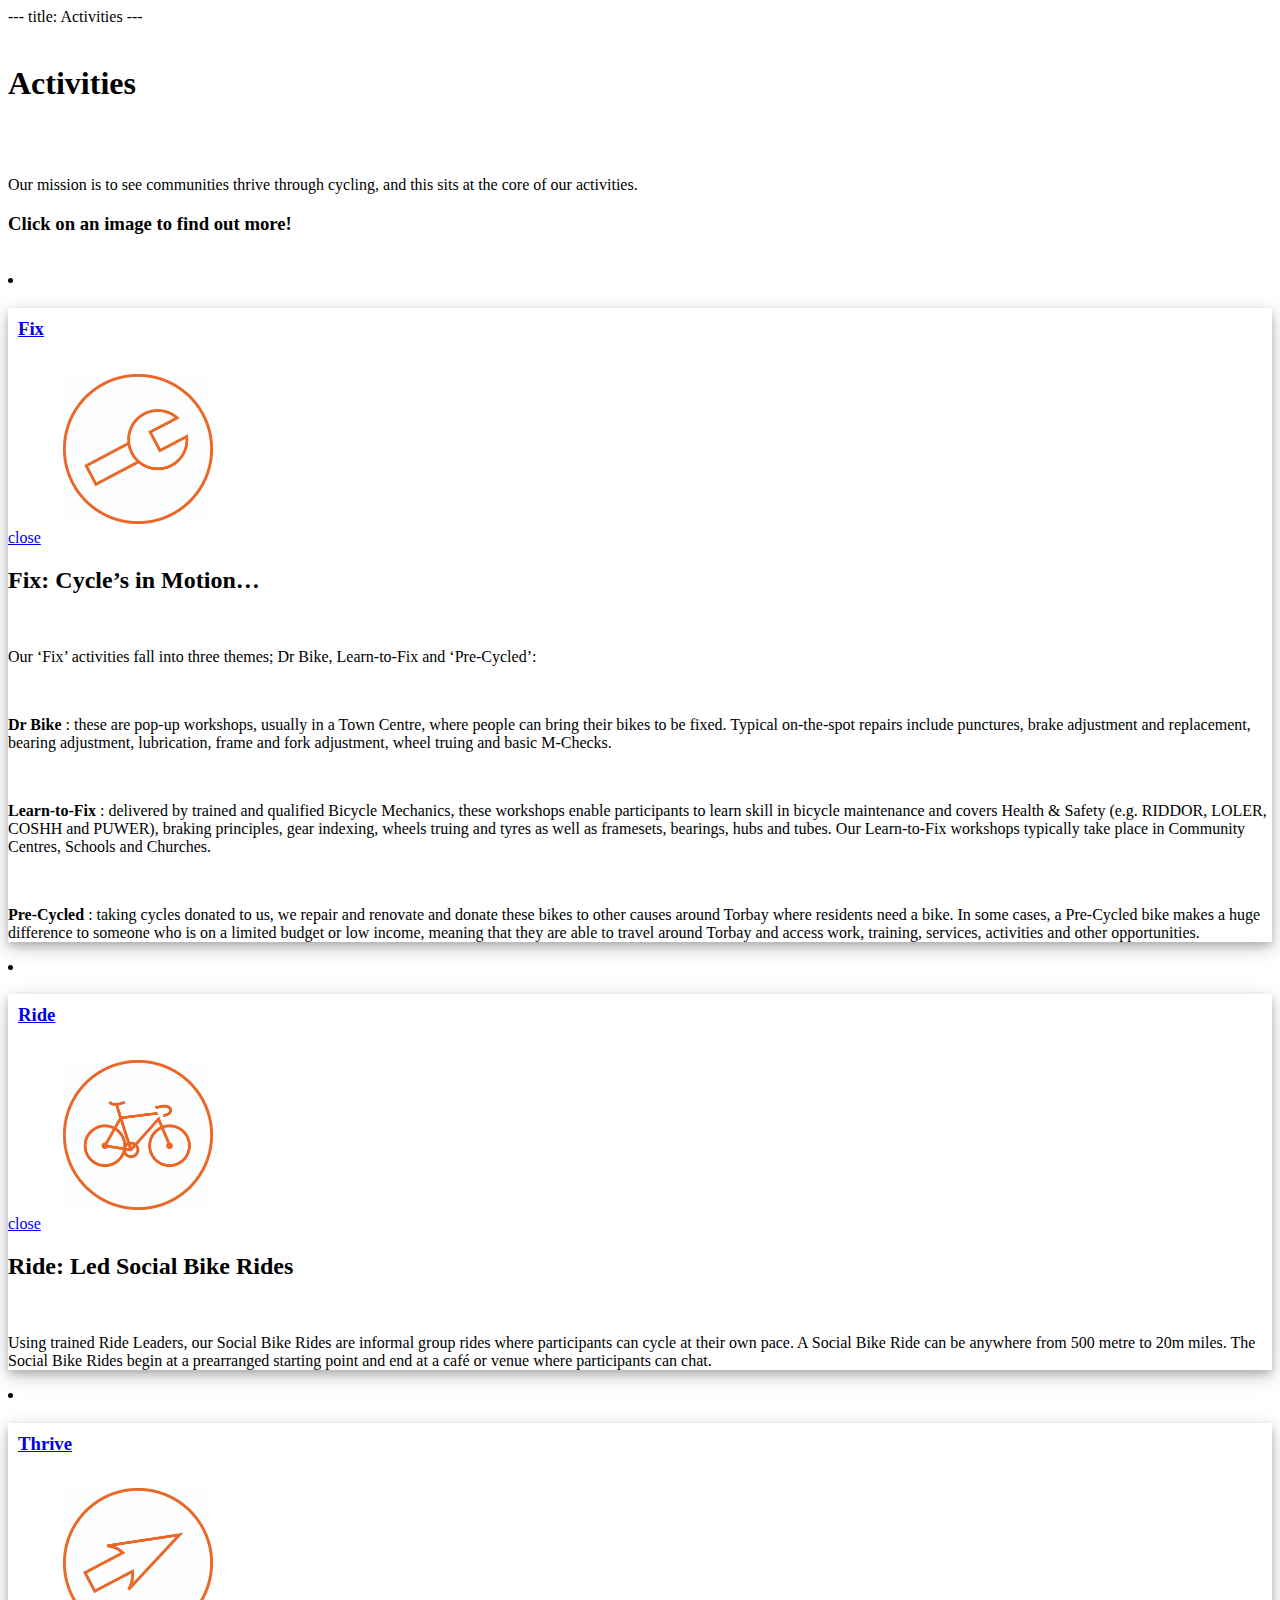
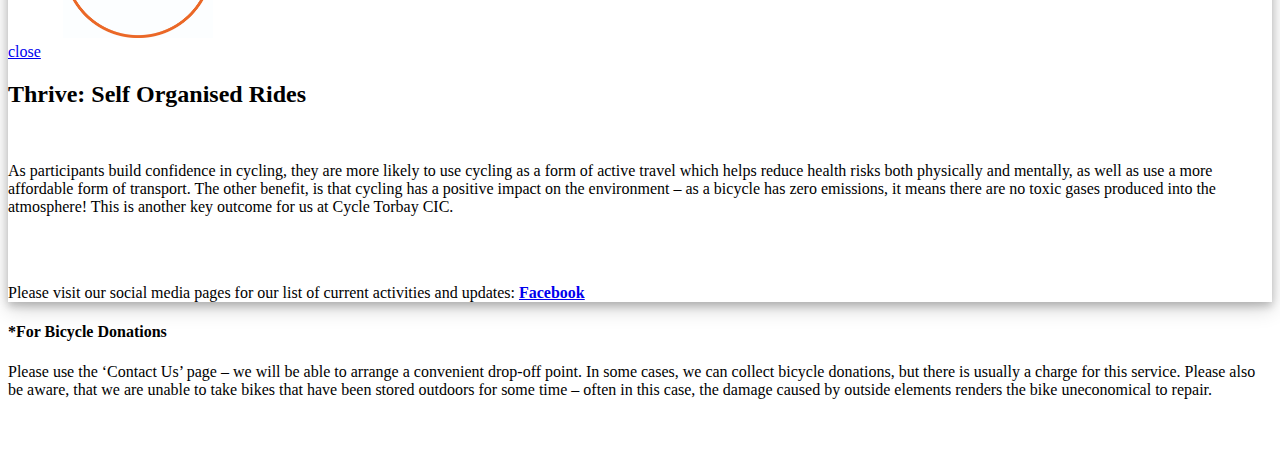
<file: content/activities.html>
---
title: Activities
---
<body>

<br></br>
<h1 id="activities">Activities</h1>
<br></br>
<p>Our mission is to see communities thrive through cycling, and this sits at the core of our activities.
</p>

<h3> Click on an image to find out more!</h3>

<br>
<div class="three-columns-1">
<li>
    <div class="three-columns-1_left" style="box-shadow: 0 4px 8px 0 rgba(0, 0, 0, 0.2), 0 6px 20px 0 rgba(0, 0, 0, 0.19);">
    <a href="#id01">
    <h3 style="padding: 10px;">Fix</h3>
    <img src="/CT_Spanner.jpg" style="height: 150px;width: 250px; border-radius: 15px; padding: 5px; object-fit: contain;">
    </a>
        <div id="id01" class="modal">
        <div class="modal-dialog">
        <div class="modal-content">
        <header class="container">
        <a href="#" class="closebtn">close</a>
        <h2>Fix: Cycle’s in Motion…</h2>
        </header>
        <br>
        <div class="container">
            <p>Our ‘Fix’ activities fall into three themes; Dr Bike, Learn-to-Fix and ‘Pre-Cycled’:</p>
            <br>
            <p><b>Dr Bike</b> : these are pop-up workshops, usually in a Town Centre, where people can bring their bikes to be fixed. Typical on-the-spot repairs include punctures, brake adjustment and replacement, bearing adjustment, lubrication, frame and fork adjustment, wheel truing and basic M-Checks. </p>
            <br>
            <p><b>Learn-to-Fix</b> : delivered by trained and qualified Bicycle Mechanics, these workshops enable participants to learn skill in bicycle maintenance and covers Health & Safety (e.g. RIDDOR, LOLER, COSHH and PUWER), braking principles, gear indexing, wheels truing and tyres as well as framesets, bearings, hubs and tubes. Our Learn-to-Fix workshops typically take place in Community Centres, Schools and Churches.
            </p>
            <br>
            <p><b>Pre-Cycled</b> : taking cycles donated to us, we repair and renovate and donate these bikes to other causes around Torbay where residents need a bike. In some cases, a Pre-Cycled bike makes a huge difference to someone who is on a limited budget or low income, meaning that they are able to travel around Torbay and access work, training, services, activities and other opportunities.  
            </p>
        </div>
        </div>
        </div>
        </div>
    </div>
<li>
    <div class="three-columns-1_mid" style="box-shadow: 0 4px 8px 0 rgba(0, 0, 0, 0.2), 0 6px 20px 0 rgba(0, 0, 0, 0.19);">
    <a href="#id02">
    <h3 style="padding: 10px;">Ride</h3>
    <img src="/CT_Bike.jpg " style="height: 150px;width: 250px; border-radius: 15px; padding: 5px; object-fit: contain;">
    </a>
        <div id="id02" class="modal">
        <div class="modal-dialog">
        <div class="modal-content">
        <header class="container">
        <a href="#" class="closebtn">close</a>
        <h2>Ride: Led Social Bike Rides</h2>
        </header>
        <br>
        <div class="container">
        <p>Using trained Ride Leaders, our Social Bike Rides are informal group rides where participants can cycle at their own pace. A Social Bike Ride can be anywhere from 500 metre to 20m miles. The Social Bike Rides begin at a prearranged starting point and end at a café or venue where participants can chat. </p>
        </div>
        </div>
        </div>
        </div>
    </div>
<li>
    <div class="three-columns-1_right" style="box-shadow: 0 4px 8px 0 rgba(0, 0, 0, 0.2), 0 6px 20px 0 rgba(0, 0, 0, 0.19);">
    <a href="#id03">
    <h3 style="padding: 10px;">Thrive</h3>
    <img src="/CT_Arrow.jpg" style="height: 150px;width: 250px; border-radius: 15px; padding: 5px; object-fit: contain;"> 
    </a>
        <div id="id03" class="modal">
        <div class="modal-dialog">
        <div class="modal-content">
        <header class="container">
        <a href="#" class="closebtn">close</a>
        <h2>Thrive: Self Organised Rides</h2>
        </header>
        <br>
        <div class="container">
            <p>As participants build confidence in cycling, they are more likely to use cycling as a form of active travel which helps reduce health risks both physically and mentally, as well as use a more affordable form of transport. The other benefit, is that cycling has a positive impact on the environment – as a bicycle has zero emissions, it means there are no toxic gases produced into the atmosphere! This is another key outcome for us at Cycle Torbay CIC. </p>
            <br></br>
            <p>Please visit our social media pages for our list of current activities and updates: <a href="https://www.facebook.com/profile.php?id=100083125279163" style="font-weight: bold;">Facebook</a></p>        </div>
        </div>
        </div>
        </div>
    </div>
</div>
<h4>*For Bicycle Donations</h4><p>Please use the ‘Contact Us’ page – we will be able to arrange a convenient drop-off point. In some cases, we can collect bicycle donations, but there is usually a charge for this service. Please also be aware, that we are unable to take bikes that have been stored outdoors for some time – often in this case, the damage caused by outside elements renders the bike uneconomical to repair. </p>
<br></br>
</body>
</file>
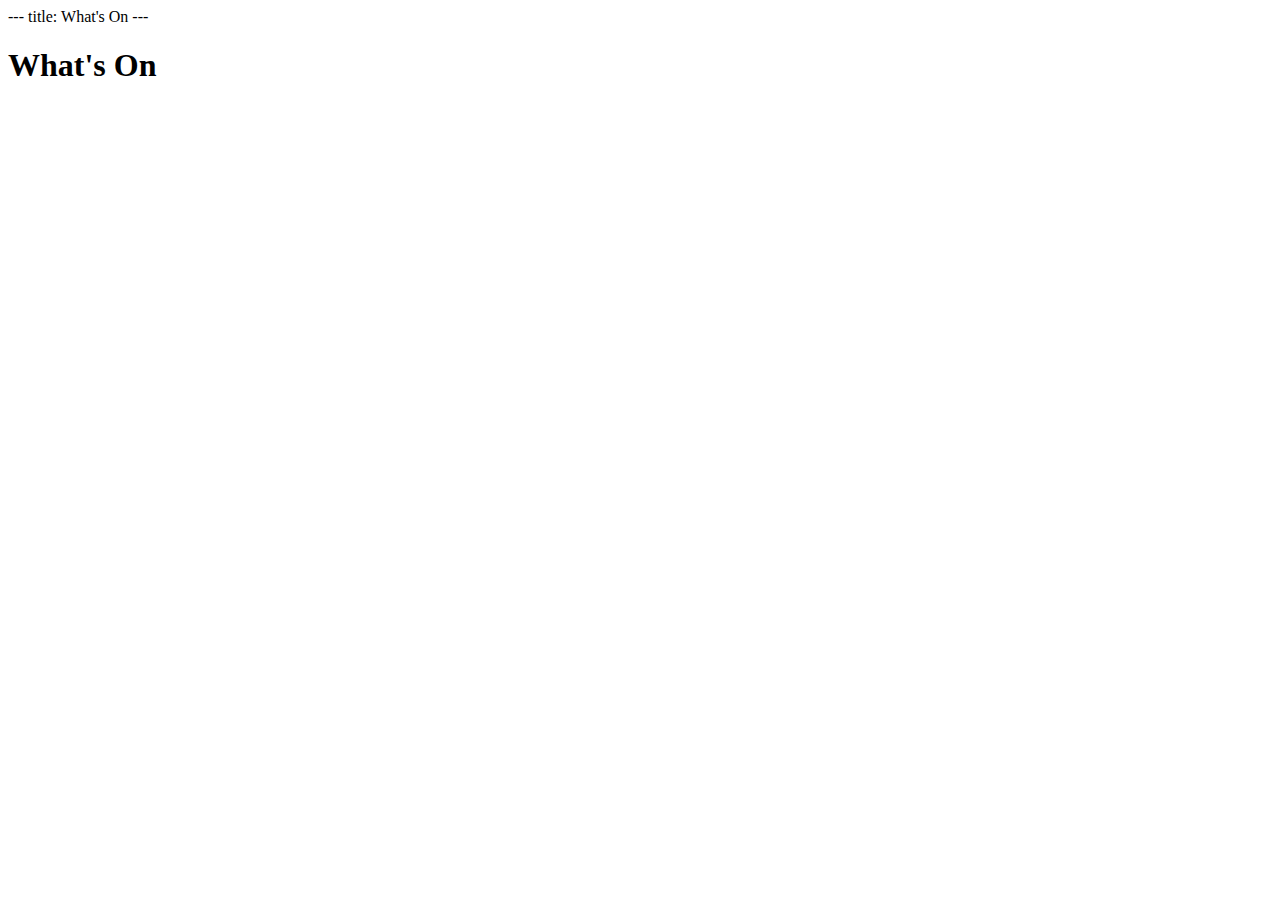
<file: content/events.html>
---
title: What's On
---

<body>
<br>
<h1 id="events">What's On</h1>
<br>
<!--<div class="formcont">
<iframe src="https://calendar.google.com/calendar/embed?height=500&wkst=1&bgcolor=%23ea6624&ctz=Europe%2FLondon&showTitle=0&showNav=0&showTabs=0&showPrint=0&showCalendars=0&showTz=0&mode=AGENDA&showDate=0&src=Y3ljbGV0b3JiYXljaWNAZ21haWwuY29t&color=%23ea6624" style="border-width:0px" width="800" height="auto" frameborder="" scrolling="no"></iframe>
<br>
<iframe src="https://www.eventbrite.com/o/cycle-torbay-cic-62306714193#events" style="border-width:1px" width="100%" height="auto" frameborder="" scrolling="no"></iframe>
</div>-->
<div class="app-placeholder-calendar" data-id="proj_WSU9KraTdpdmZWbWFQLmJ"></div>
<script type="text/javascript" src="//platform.eventscalendar.co/plugins/web/loader.js?app=calendar" id="Inffuse-Loader"></script>
<br>
</body>
</file>
